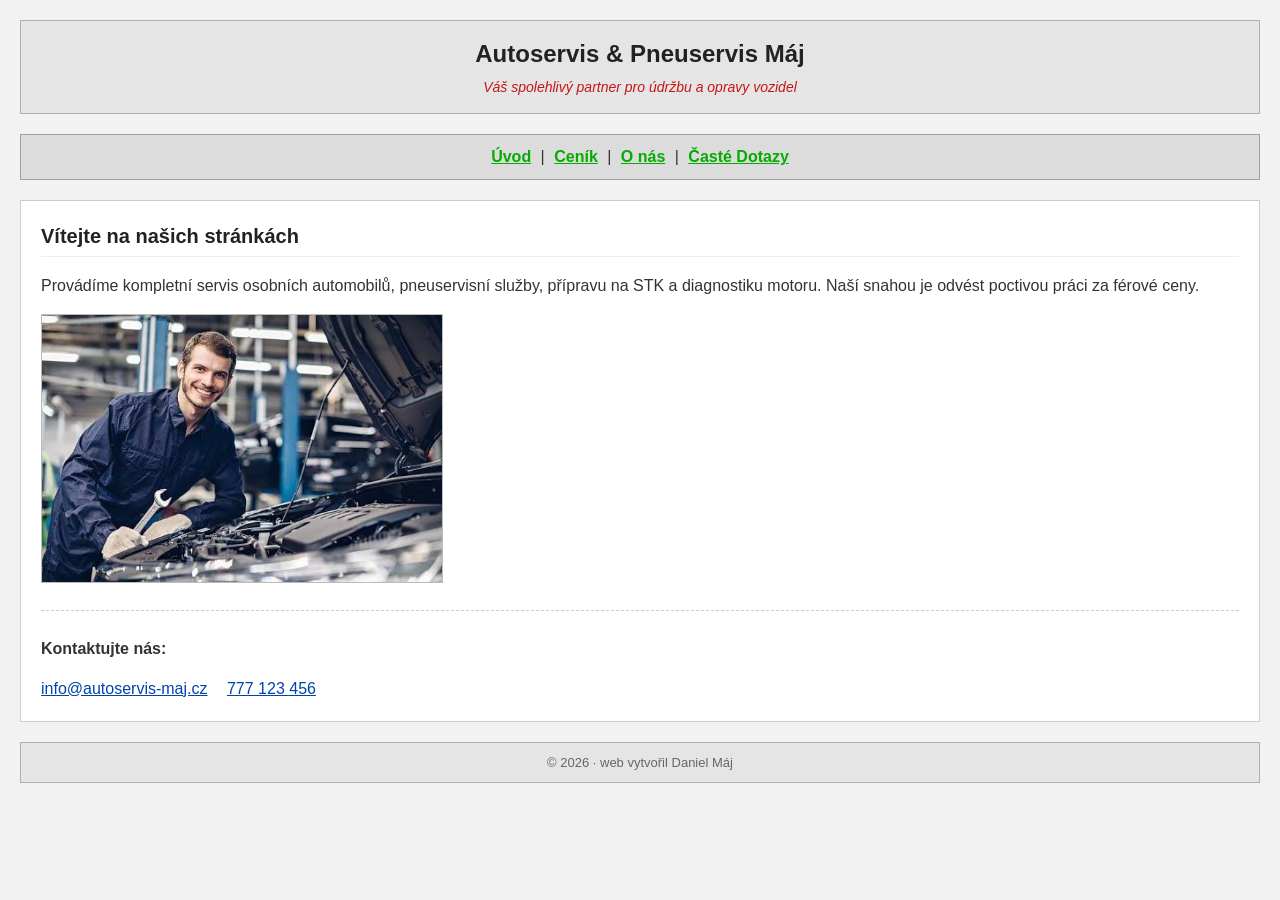
<file: index.html>
<!DOCTYPE html>
<html lang="cs">

<head>
    <meta charset="UTF-8">
    <meta name="viewport" content="width=device-width, initial-scale=1.0">
    <title>Autoservis & Pneuservis Máj</title>

    <link rel="stylesheet" href="style.css">
</head>

<body>

    <header>
        <h1>Autoservis & Pneuservis Máj</h1>
        <p>Váš spolehlivý partner pro údržbu a opravy vozidel</p>
    </header>

    <nav>
        <a href="index.html">Úvod</a> |
        <a href="cenik.html">Ceník</a> |
        <a href="onas.html">O nás</a> |
        <a href="dotazy.html">Časté Dotazy</a>
    </nav>

    <main>
        <h2>Vítejte na našich stránkách</h2>

        <p>
            Provádíme kompletní servis osobních automobilů, pneuservisní služby,
            přípravu na STK a diagnostiku motoru. Naší snahou je odvést poctivou
            práci za férové ceny.
        </p>
        <img src="obrazky/automechanik.png" alt="Automechanik při práci v dílně" width="400">
        <div class="kontakty">
            <p><b>Kontaktujte nás:</b></p>
            <a href="mailto:info@autoservis-maj.cz">info@autoservis-maj.cz</a>
            <a href="tel:+420777123456">777 123 456</a>
        </div>
    </main>

    <footer>
        © 2026 · web vytvořil Daniel Máj
    </footer>

</body>

</html>
</file>
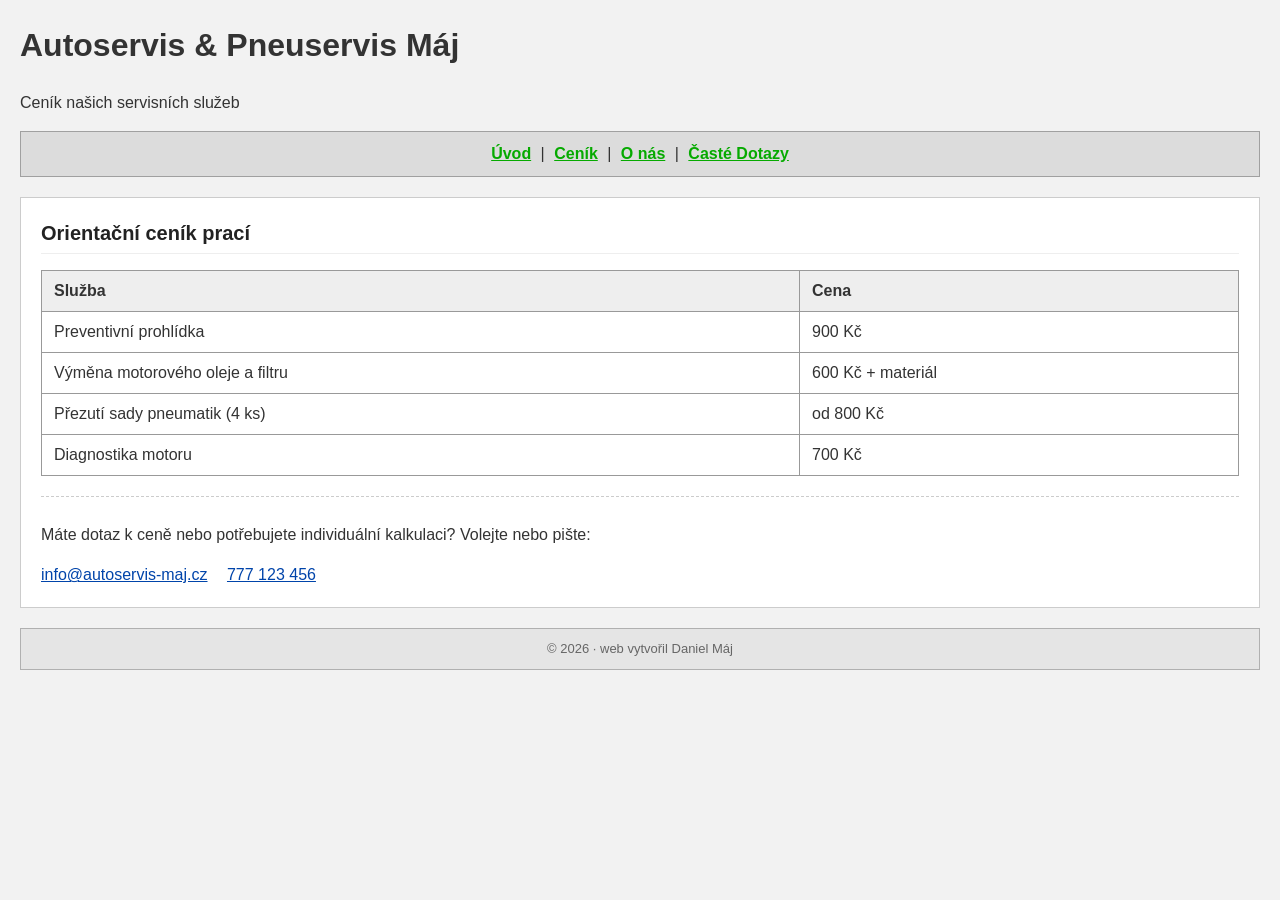
<file: cenik.html>
<!DOCTYPE html>
<html lang="cs">

<head>
    <link rel="stylesheet" href="style.css">

</head>
<h1>Autoservis & Pneuservis Máj</h1>
<p>Ceník našich servisních služeb</p>
<nav>
    <a href="index.html">Úvod</a> |
    <a href="cenik.html">Ceník</a> |
    <a href="onas.html">O nás</a> |
    <a href="dotazy.html">Časté Dotazy</a>

</nav>

<main>
    <h2>Orientační ceník prací</h2>
    <table>
        <tr>
            <th>Služba</th>
            <th>Cena</th>
        </tr>
        <tr>
            <td>Preventivní prohlídka</td>
            <td>900 Kč</td>
        </tr>
        <tr>
            <td>Výměna motorového oleje a filtru</td>
            <td>600 Kč + materiál</td>
        </tr>
        <tr>
            <td>Přezutí sady pneumatik (4 ks)</td>
            <td>od 800 Kč</td>
        </tr>
        <tr>
            <td>Diagnostika motoru</td>
            <td>700 Kč</td>
        </tr>
    </table>

    <div class="kontakty">
        <p>Máte dotaz k ceně nebo potřebujete individuální kalkulaci? Volejte nebo pište:</p>
        <a href="mailto:info@autoservis-maj.cz">info@autoservis-maj.cz</a>
        <a href="tel:+420777123456">777 123 456</a>
    </div>
</main>

<footer>© 2026 · web vytvořil Daniel Máj</footer>
</file>
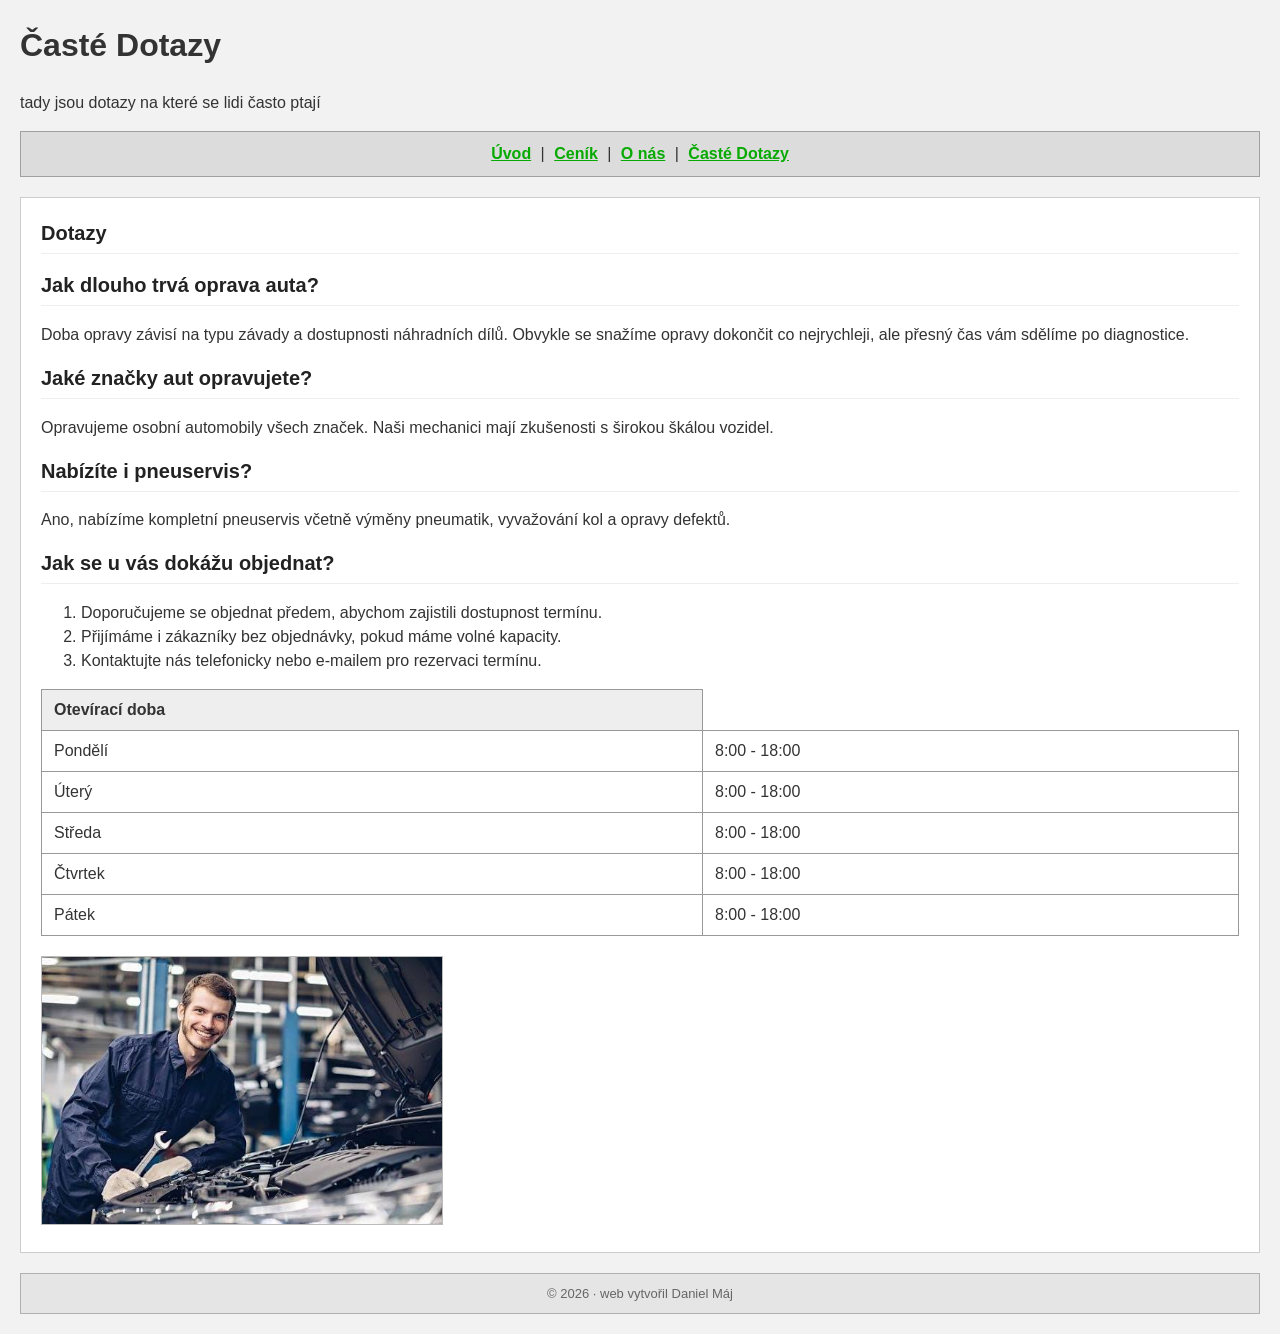
<file: dotazy.html>
<!DOCTYPE html>
<html lang="cs">

<head>
    <link rel="stylesheet" href="style.css">
</head>
<h1>Časté Dotazy</h1>
<p>tady jsou dotazy na které se lidi často ptají</p>

<body>
    <nav>
        <a href="index.html">Úvod</a> |
        <a href="cenik.html">Ceník</a> |
        <a href="onas.html">O nás</a> |
        <a href="dotazy.html">Časté Dotazy</a>

    </nav>

    <main>
        <h2>Dotazy</h2>
        <h2>Jak dlouho trvá oprava auta?</h2>
        <p>Doba opravy závisí na typu závady a dostupnosti náhradních dílů. Obvykle se snažíme opravy dokončit co
            nejrychleji, ale přesný čas vám sdělíme po diagnostice.</p>

        <h2>Jaké značky aut opravujete?</h2>
        <p>Opravujeme osobní automobily všech značek. Naši mechanici mají zkušenosti s širokou škálou vozidel.</p>

        <h2>Nabízíte i pneuservis?</h2>
        <p>Ano, nabízíme kompletní pneuservis včetně výměny pneumatik, vyvažování kol a opravy defektů.</p>

        <h2>Jak se u vás dokážu objednat?</h2>
        <ol>
            <li>Doporučujeme se objednat předem, abychom zajistili dostupnost termínu.</li>
            <li>Přijímáme i zákazníky bez objednávky, pokud máme volné kapacity.</li>
            <li>Kontaktujte nás telefonicky nebo e-mailem pro rezervaci termínu.</li>
        </ol>

        <table>
            <th>Otevírací doba</th>
            <tr>
                <td>Pondělí</td>
                <td>8:00 - 18:00</td>
            </tr>
            <tr>
                <td>Úterý</td>
                <td>8:00 - 18:00</td>
            </tr>
            <tr>
                <td>Středa</td>
                <td>8:00 - 18:00</td>
            </tr>
            <tr>
                <td>Čtvrtek</td>
                <td>8:00 - 18:00</td>
            </tr>
            <tr>
                <td>Pátek</td>
                <td>8:00 - 18:00</td>
            </tr>
        </table>

        <img src="obrazky/automechanik.png" alt="Automechanik při práci v dílně" width="400">

    </main>

    <footer>© 2026 · web vytvořil Daniel Máj</footer>
</body>
</file>
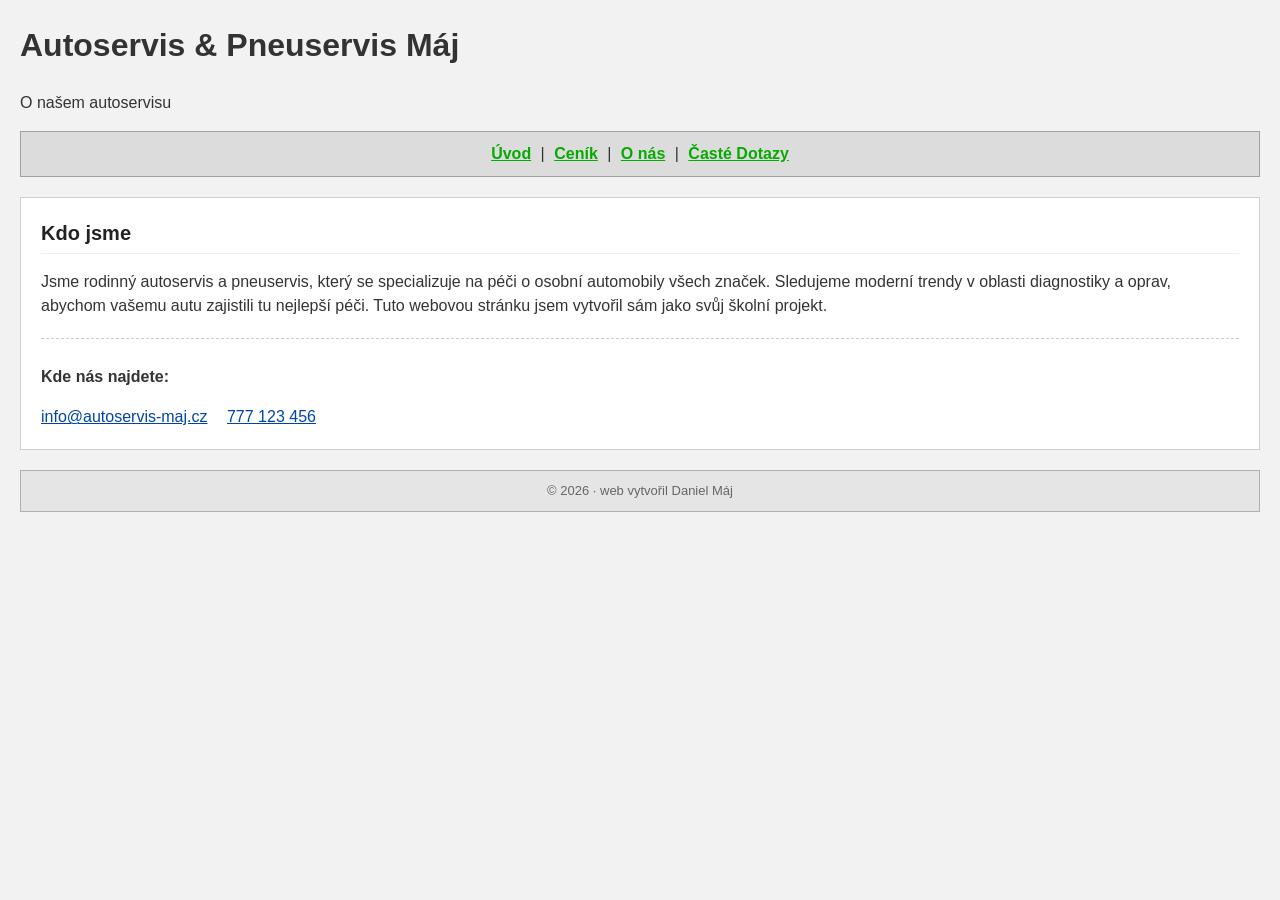
<file: onas.html>
<!DOCTYPE html>
<html lang="cs">

<head>
    <link rel="stylesheet" href="style.css">


</head>
<h1>Autoservis & Pneuservis Máj</h1>
<p>O našem autoservisu</p>
<nav>
    <a href="index.html">Úvod</a> |
    <a href="cenik.html">Ceník</a> |
    <a href="onas.html">O nás</a> |
    <a href="dotazy.html">Časté Dotazy</a>

</nav>

<main>
    <h2>Kdo jsme</h2>
    <p>Jsme rodinný autoservis a pneuservis, který se specializuje na péči o osobní automobily všech značek. Sledujeme
        moderní trendy v oblasti diagnostiky a oprav, abychom vašemu autu zajistili tu nejlepší péči. Tuto webovou
        stránku jsem vytvořil sám jako svůj školní projekt.</p>

    <div class="kontakty">
        <p><b>Kde nás najdete:</b></p>
        <a href="mailto:info@autoservis-maj.cz">info@autoservis-maj.cz</a>
        <a href="tel:+420777123456">777 123 456</a>
    </div>
</main>

<footer>© 2026 · web vytvořil Daniel Máj</footer>
</file>
<file: style.css>
body {
    background-color: #f2f2f2;
    font-family: Arial, sans-serif;
    color: #333333;
    margin: 20px;
    padding: 0;
    line-height: 1.5;
}

header {
    background-color: #e5e5e5;
    padding: 15px;
    border: 1px solid #b0b0b0;
    margin-bottom: 20px;
    text-align: center;
}

header h1 {
    margin: 0 0 5px 0;
    font-size: 24px;
    color: #222222;
}

header p {
    margin: 0;
    font-size: 14px;
    color: #c51616;
    font-style: italic;
}

nav {
    background-color: #dcdcdc;
    padding: 10px;
    border: 1px solid #a0a0a0;
    margin-bottom: 20px;
    text-align: center;
}

nav a {
    color: #06aa00;
    text-decoration: underline;
    font-weight: bold;
    margin: 0 5px;
}

main {
    background-color: #ffffff;
    border: 1px solid #cccccc;
    padding: 20px;
    margin-bottom: 20px;
}

main h2 {
    font-size: 20px;
    color: #222222;
    margin-top: 0;
    border-bottom: 1px solid #eee;
    padding-bottom: 5px;
}

table {
    width: 100%;
    border-collapse: collapse;
    margin-top: 15px;
    margin-bottom: 20px;
}

th,
td {
    border: 1px solid #999999;
    padding: 8px 12px;
    text-align: left;
}

th {
    background-color: #eeeeee;
}

figure {
    text-align: center;
    margin: 20px 0;
}

img {
    border: 1px solid #bbb;
    max-width: 100%;
    height: auto;
}

figcaption {
    font-size: 13px;
    color: #666;
    margin-top: 5px;
    font-style: italic;
}

.kontakty {
    margin-top: 20px;
    padding-top: 10px;
    border-top: 1px dashed #ccc;
}

.kontakty a {
    display: inline-block;
    margin-right: 15px;
    color: #0044aa;
    text-decoration: underline;
}

footer {
    background-color: #e5e5e5;
    text-align: center;
    font-size: 13px;
    color: #666666;
    border: 1px solid #b0b0b0;
    padding: 10px;
}
</file>
